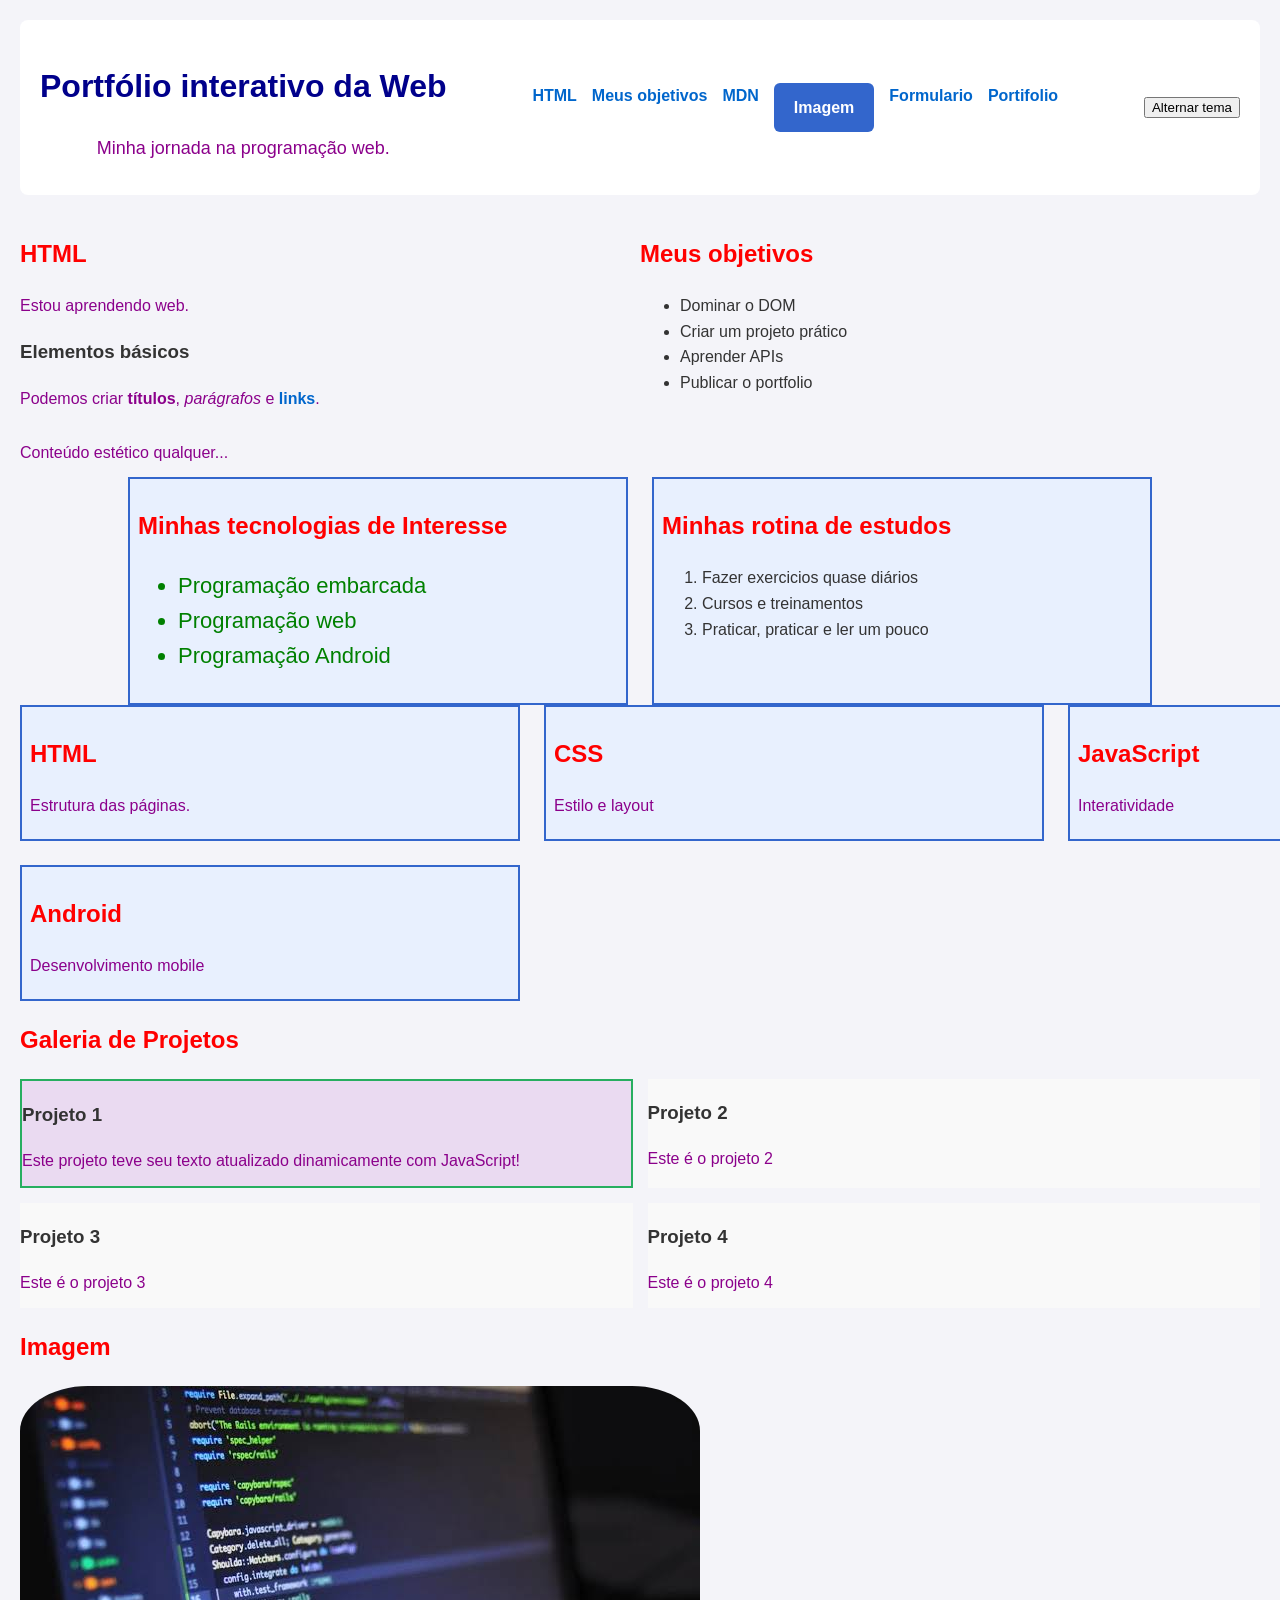
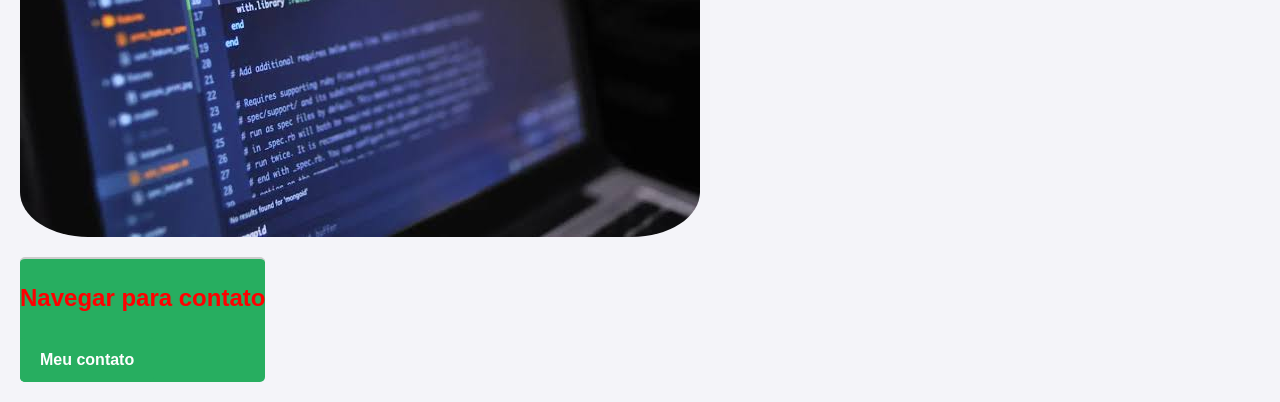
<file: index.html>
<!DOCTYPE html>
<html lang="pt-BR">
    <head>
        <meta charset="UTF-8">
        <title>Meu aprendizado</title>
        <!-- Conecta o HTML ao arquivo CSS -->
        <link rel="stylesheet" href="style.css">
        <meta name="viewport" content="width=device-width, initial-scale=1">
    </head>
    <body>
        <header>
            <!-- Título principal da página -->
             <div>
                <h1>Meu aprendizado de programação</h1>
                <p class="introducao">Minha jornada na programação web.</p>
             </div>
            <!--nav é uma área de navegação com link -->
            <nav>
                <ul>
                <li><a href="#html">HTML</a></li> 
                <li><a href="#objetivos">Meus objetivos</a></li> 
                <li><a href="https://developer.mozilla.org/pt-BR/" target="_blank" rel="noopener noreferrer">MDN</a></li> 
                <li><a href="#imagem" class="botao">Imagem</a></li> 
                <li><a href="formulario.html">Formulario</a></li> 
                <li><a href="portifolio.html">Portifolio</a></li>
                </ul>
            </nav>
            <button id="btn-tema">Alternar tema</button>
        </header>
        <!-- Conteúdo principal -->
        <main>
            <div class="secoes-flex">
                <section id="hmtl">
                    <h2>HTML</h2>
                    <p>Estou aprendendo web.</p>
                    <h3>Elementos básicos</h3>
                    <p>Podemos criar <strong>títulos</strong>, <em>parágrafos </em> e <a href="https://developer.mozilla.org/pt-BR/docs/Web/HTML" target="_blank" rel="noopener noreferrer">links</a>.</p>
                </section>
                <section id="objetivos">
                    <h2>Meus objetivos</h2>
                    <ul id="lista-objetivos"></ul>
                </section>
            </div>
            <!-- Primeira seção -->
            <!-- Exemplo de div usada apenas para criar um container de layout -->
            <div class="card-container">
                <p>Conteúdo estético qualquer...</p>
            </div>
            <!-- Container de cartões -->
            <div class="cartoes">
                <section class="cartao">
                    <h2>Minhas tecnologias de Interesse</h2>
                    <ul class="destaque">
                        <li >Programação embarcada</li>
                        <li>Programação web</li>
                        <li>Programação Android</li>
                    </ul>
                </section>
                <section class="cartao">
                    <h2>Minhas rotina de estudos</h2>
                    <ol>
                        <li>Fazer exercicios quase diários</li>
                        <li>Cursos e treinamentos</li>
                        <li>Praticar, praticar e ler um pouco</li>
                    </ol>
                </section>
            </div>

            <div class="grade">
                <section class="cartao">
                    <h2>HTML</h2>
                    <p>Estrutura das páginas.</p>
                </section>
                <section class="cartao">
                    <h2>CSS</h2>
                    <p>Estilo e layout</p>
                </section>
                <section class="cartao">
                    <h2>JavaScript</h2>
                    <p>Interatividade</p>
                </section>
                <section class="cartao">
                    <h2>Android</h2>
                    <p>Desenvolvimento mobile</p>
                </section>
            </div>

            <section id="galeria">
                <h2>Galeria de Projetos</h2>
                <div class="grid-projetos">
                    <section class="card-projeto">
                        <h3>Projeto 1</h3>
                        <p>Este é o projeto 1</p>
                    </section>
                    <section class="card-projeto">
                        <h3>Projeto 2</h3>
                        <p>Este é o projeto 2</p>
                    </section>
                    <section class="card-projeto">
                        <h3>Projeto 3</h3>
                        <p>Este é o projeto 3</p>
                    </section>
                    <section class="card-projeto">
                        <h3>Projeto 4</h3>
                        <p>Este é o projeto 4</p>
                    </section>
                </div>
            </section>

            <!-- Imagem com descrição alternativa -->
            <h2 id="imagem">Imagem</h2>
            <p><img id="foto-perfil" src="imagens/images.jpeg"
                alt="Codigo fonte"></p>
        </main>
        <!-- Rodapé -->
         <footer id="rodape-principal">
            <h2>Navegar para contato</h2>
            <a href="contato.html">Meu contato</a>
         </footer>
    <!-- É uma boa prática inserir o Javascript ao final do body para garantir que todos os elementos tenham sido carregados -->
    <script src="script.js"></script> 
    </body>
</html>
</file>
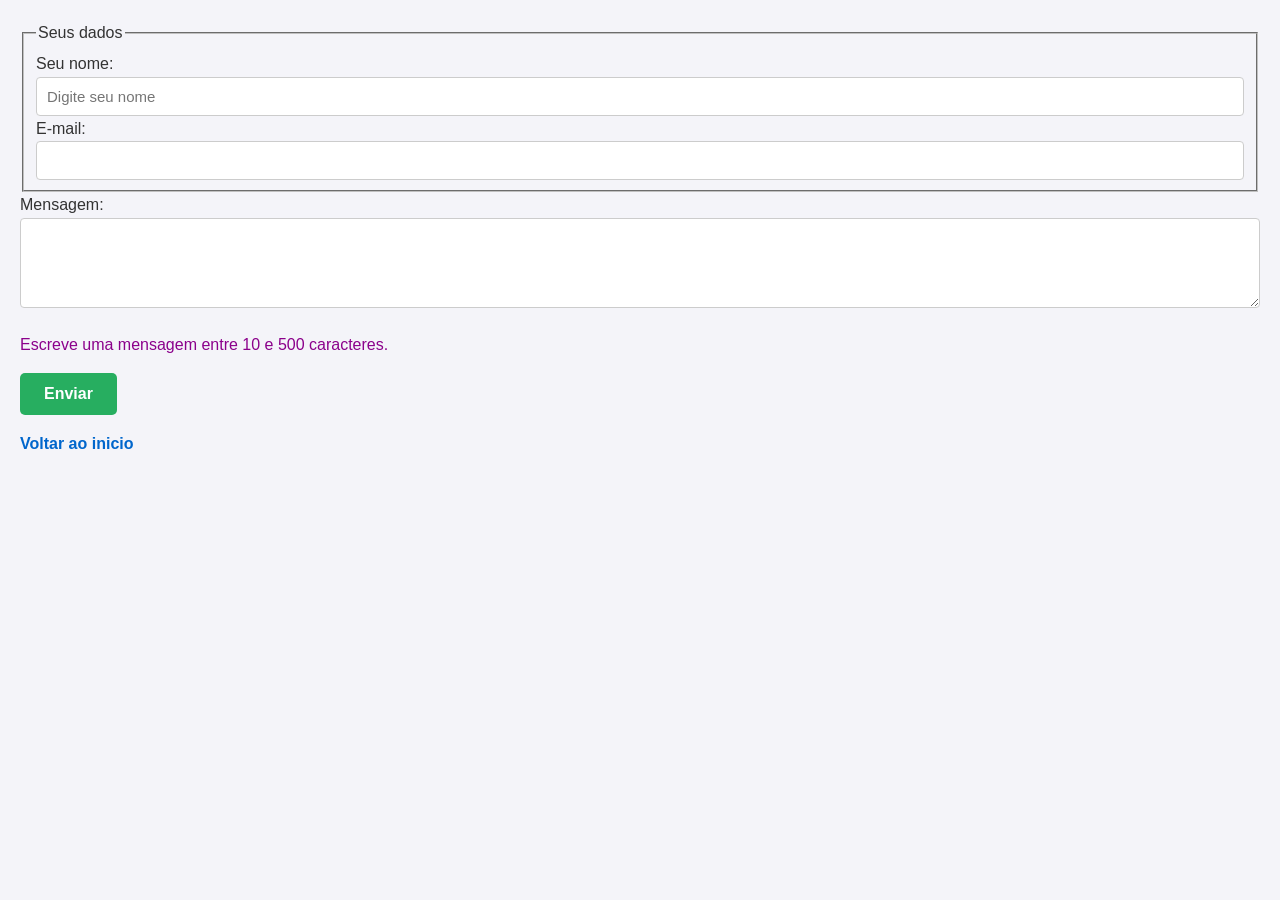
<file: formulario.html>
<!DOCTYPE html>
    <head>
        <meta charset="UTF-8">
        <title>Preencher formulário</title>
        <link rel="stylesheet" href="style.css">
    </head>
    <body>
        <main>
            <section>
                <form actipon="#" method="POST">
                    <fieldset>
                        <legend>Seus dados</legend>
                        <label for="nome">Seu nome:</label>
                        <input type="text" id="nome" name="nome" autocomplet="name" minlength="3" maxlength="60" placeholder="Digite seu nome" required>

                        <label for="email">E-mail:</label>
                        <input type="email" id="email" name="email" autocomplete="email" required>
                    </fieldset>

                    <label for="mensagem">Mensagem:</label>
                    <textarea id="mensagem" name="mensagem" minlength="10" maxlength="500" rows="4" aria-describedby="ajuda-mensagem" required></textarea>

                    <p id="ajuda-mensagem"> Escreve uma mensagem entre 10 e 500 caracteres. </p>
                    <p id="mensagem-resultado"></p>
                    <button class="btn-enviar" type="submit">Enviar</button>
                </form>
            </section>
        </main>
        <footer>
            <p><a href="index.html">Voltar ao inicio</a></p>
        </footer>
        <script src="formulario_script.js"></script>
    </body>
</html>
</file>
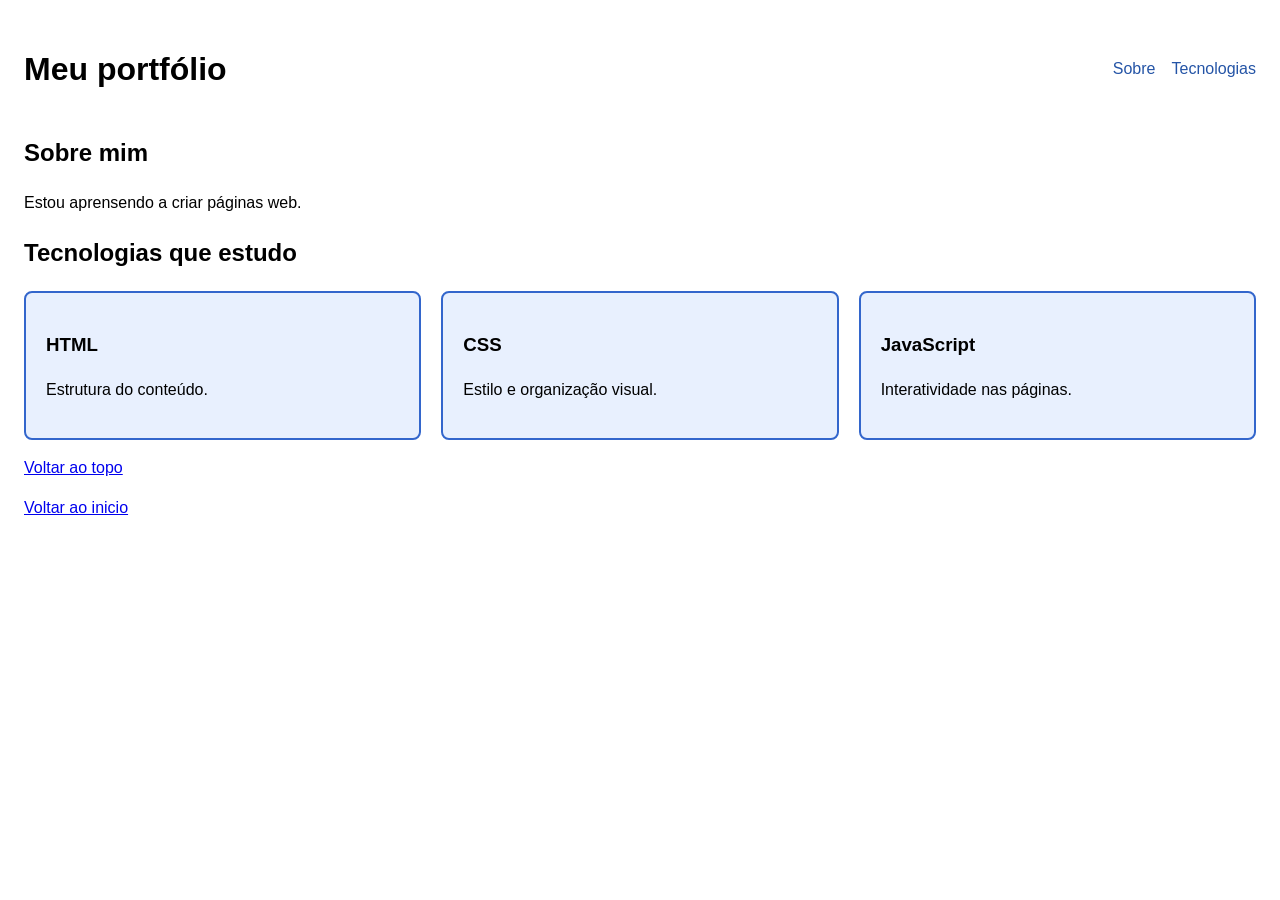
<file: portifolio.html>
<!DOCTYPE html>
<html lang="pt-BR">
    <head>
        <meta charset="UTF-8">
        <meta name="viewport" content="width=device-wdth, initial-scale=1">
        <title>Meu portfólio</title>
        <link rel="stylesheet" href="portifolio.css">
    </head>
    <body>
        <header id="topo" class="cabecalho">
            <h1>Meu portfólio</h1>
            <nav aria-label="Navegação principal">
                <a href="#sobre">Sobre</a>
                <a href="#tecnologias">Tecnologias</a>
            </nav>
        </header>
        <main>
            <section id="sobre">
                <h2>Sobre mim</h2>
                <p>Estou aprensendo a criar páginas web.</p>
            </section>
            <section id="tecnologias">
                <h2>Tecnologias que estudo</h2>
                <div class="grade">
                    <article class="cartao">
                        <h3>HTML</h3>
                        <p>Estrutura do conteúdo.</p>
                    </article>

                    <article class="cartao">
                        <h3>CSS</h3>
                        <p>Estilo e organização visual.</p>
                    </article>

                    <article class="cartao">
                        <h3>JavaScript</h3>
                        <p>Interatividade nas páginas.</p>
                    </article>
                </div>
            </section>
        </main>
        <footer>
            <p><a href="#topo">Voltar ao topo</a></p>
            <p><a href="index.html">Voltar ao inicio</a></p>
        </footer>
    </body>
</html>
</file>
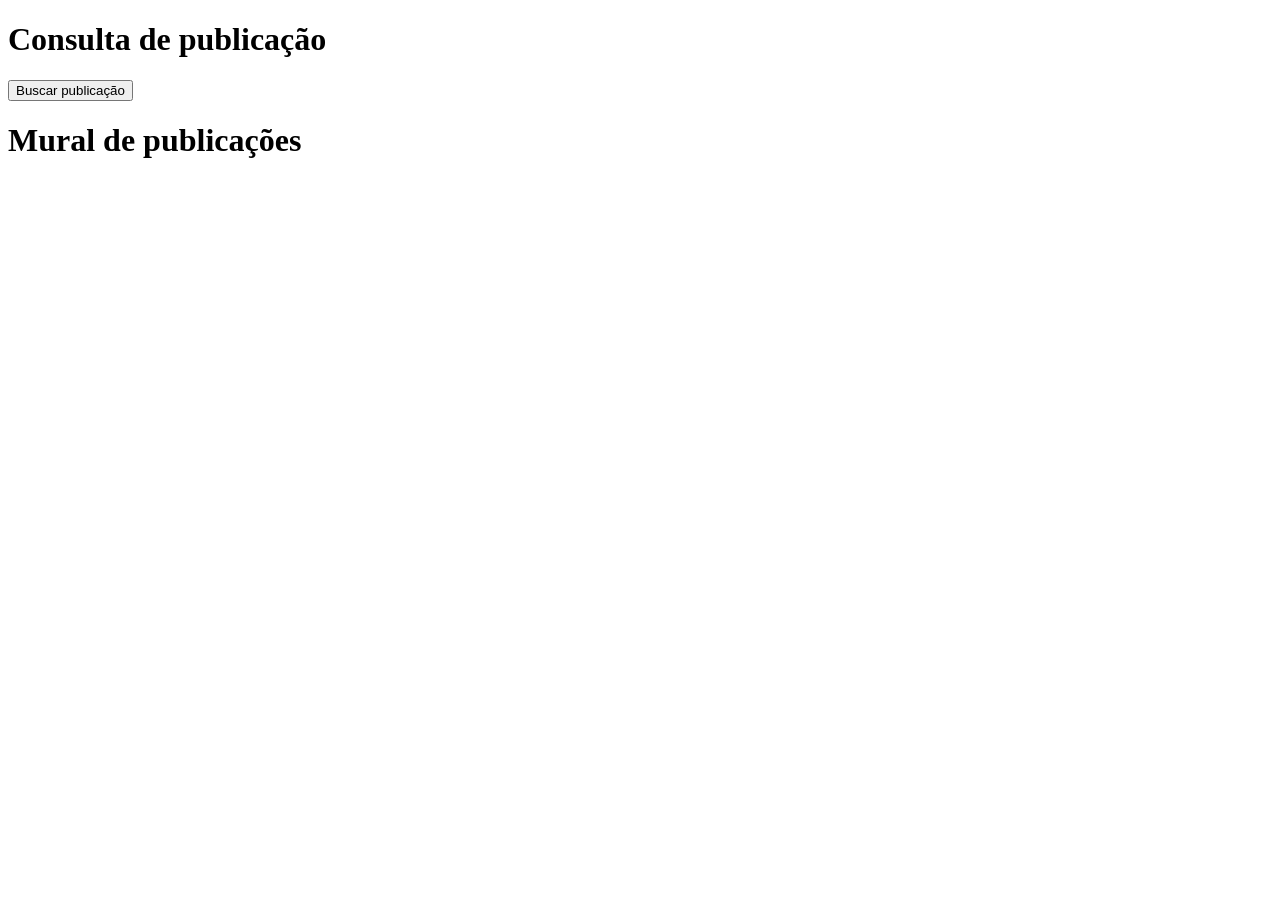
<file: api/api_index.html>
<!DOCTYPE html>
<html lang="pt-BR">
<head>
    <meta charset="UTF-8">
    <title>Teste de API</title>
</head>
<body>
    <h1>Consulta de publicação</h1>
    <button id="buscar">Buscar publicação</button>
    <h1>Mural de publicações</h1>
    <div id="mural"></div>
    <p id="mensagem"></p>
    <script src="api_script.js"></script>
</body>
</html>
</file>
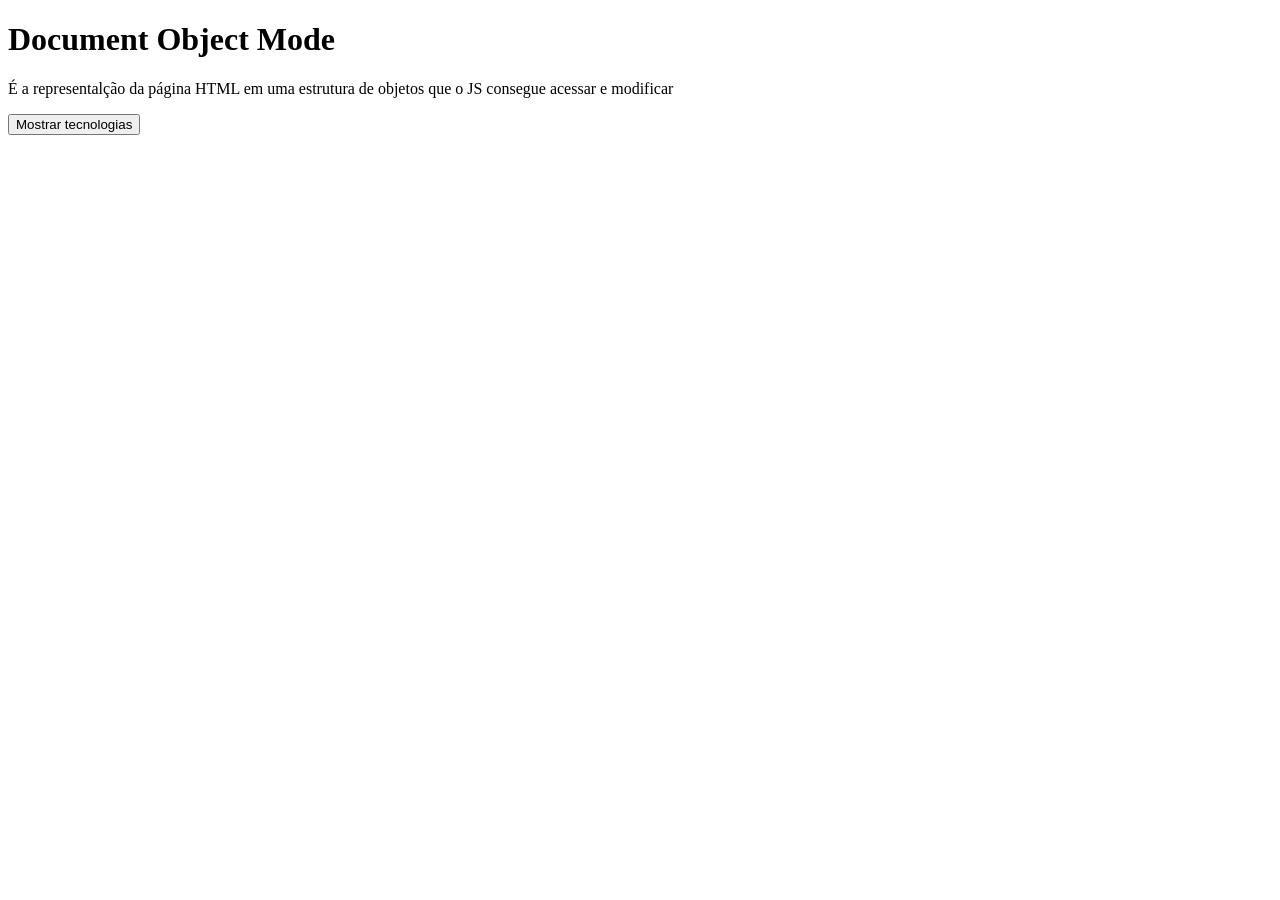
<file: dom/dom_index.html>
<!DOCTYPE html>
<html lang="pt-BR">
<head>
    <meta charset="UTF-8">
    <title>Test de Dom</title>
</head>
<body>
    <h1 id="titulo"></h1>
    <p id="descricao"></p>
    <button id="btn-tecnologias">Mostrar tecnologias</button>
    <ul id="lista-tecnologias" hidden></ul>
    <script src="dom_script.js"></script>
</body>
</html>
</file>
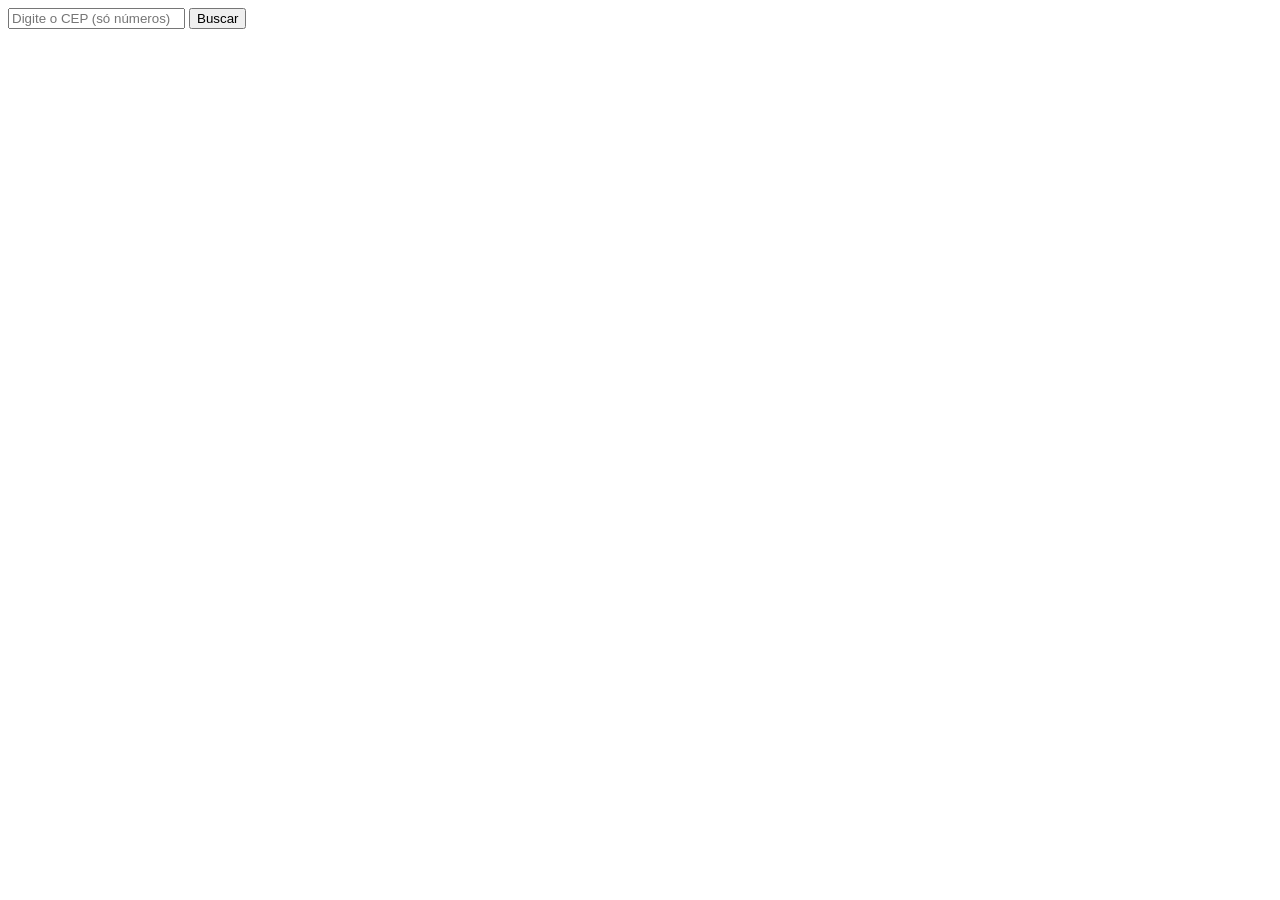
<file: gemini_projetos/buscador_cep/cep.html>
<!DOCTYPE html>
<head>
    <meta charset="UTF-8">
    <title>Buscador de CEP</title>
</head>
<body>
    <input type="text" id="input-cep" placeholder="Digite o CEP (só números)">
    <button id="btn-buscar">Buscar</button>
    <div id="resultado-endereco"></div>
    <script src="cep.js"></script>
</body>
</html>
</file>
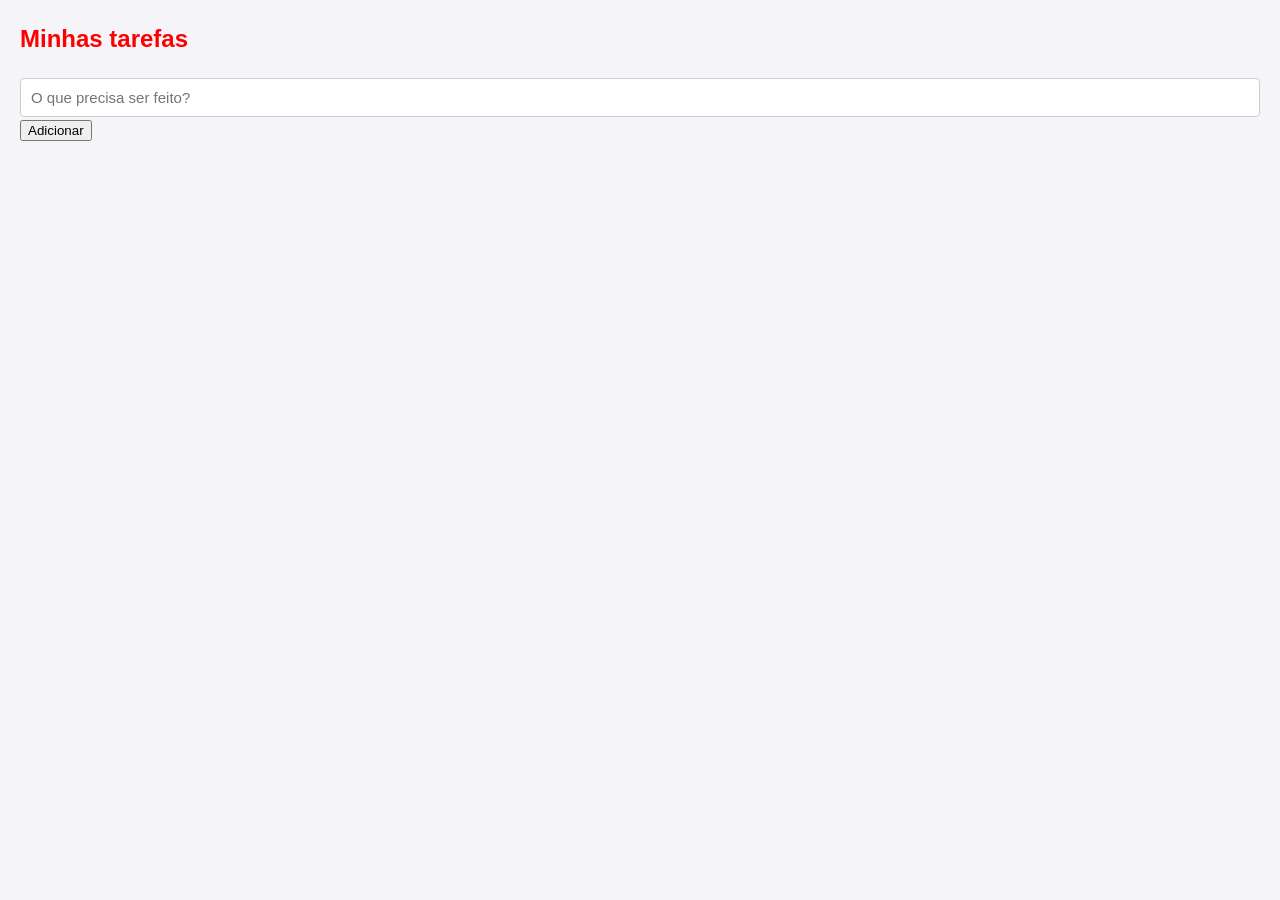
<file: gemini_projetos/to_do_list/tarefas.html>
<!DOCTYPE html>
<head>
    <meta charset="UTF-8">
    <title>Lista de tarefas</title>
    <link rel="stylesheet" href="style.css">
</head>
<body>
    <main>
        <section>
            <h2>Minhas tarefas</h2>
            <form id="form-tarefa">
                <input type="text" id="input-tarefa" placeholder="O que precisa ser feito?" required>
                <button type="submit" id="adicionar-tarefa">Adicionar</button>
            </form>
            <ul id="lista-tarefas"></ul>
        </section>
    </main>
    <script src="tarefas.js"></script>
</body>
</html>
</file>
<file: style.css>
/* Estilo aplicado à página inteira */
* {
    box-sizing: border-box;
}
header {
    display: flex;
    justify-content: space-between; /* Afasta os itens para as extremidades */
    align-items: center;
    background-color: #ffffff;
    padding: 20px;
    margin-bottom: 20px;
    border-radius: 8px;
}
header nav ul {
    display: flex;
    gap: 15px;        /* Espaçamento entre os links */
    list-style: none; /* Remove as bolinhas da lista */
    margin: 0;
    padding: 0;
}
body {
    font-family: Arial, sans-serif;
    background-color: #f4f4f9;
    color: #333333;
    text-align: left;
    margin: 20px;
    line-height: 1.6;
}
/* Seletor por tag */
h1 {
    color: darkblue;
    text-align: center;
}
h2 {
    color: red;
}
p{
    font-size: 16px;
    margin-bottom: 12px;
    color: darkmagenta;
}
/* Seletor por classe */
.introducao {
    text-align: center;
    font-size: 18px;
}
.destaque {
    font-size: 22px;
    color: green;
}
/* Seletor por ID */
#estudos {
    background-color: white;
}
#rodape-principal {
    border-top: 2px solid #ccc;
    display: inline-block;
    background-color: #27ae60;
    color: #ffffff;
    padding: 10px 20 px;
    border-radius: 5px;
}
#rodape-principal a {
    display: inline-block;
    background-color: #27ae60;
    color: #ffffff;
    padding: 10px 20px;
    border-radius: 5px;
    text-decoration: none;
}
#rodape-principal:hover {
    background-color: #1e8449;
}
#foto-perfil {
    border-radius: 10%;
}
/*Estilo dos cartões */
.cartoes {
    display: flex;      /* Ativa o Flexbox */
    gap: 24px;          /* Espaço entre cartões */
    flex-wrap: wrap;    /* Permite novas linhas */
    justify-content: center;
}
.grade {
    display: grid;
    grid-template-columns: repeat(3, 1fr); /* Cria três colunas de mesma largura */
    gap: 24px; /* Espaço entre linhas e colunas */
}
.cartao {
    background-color: #e8f0fe;
    padding: 8px;
    border: 2px solid #3366cc;
    max-width: 500px;
    width: 500px;
}
/*Estilização padrão de links*/
a {
    color: #0066cc;
    text-decoration: none; /* Remove o sublinhado padrão */
    font-weight: bold;
}
/*Estado quando o mouse passa por cima do link*/
a:hover {
    color: #004499;
    text-decoration: underline;
}
.secoes-flex {
    display: flex;
    gap: 20 px;
    flex-wrap: wrap;
}
.secoes-flex section {
    flex: 1;
    min-width: 250px;
}
.grid-projetos {
    display: grid;
    grid-template-columns: repeat(2 , 1fr);
    gap: 15px;
}
.card-projeto {
    background-color: #f9f9f9;
}
.botao {
    display: inline-block;
    padding: 12px 20px;
    background-color: #3366cc;
    color: white;
    text-decoration: none;
    border-radius: 6px;
    transition: background-color 0.2s; /* Suaviza a mudança visual */
}
.botao:hover { /* Quando o mouse passa sobre o botão*/
    background-color: #1d408c;
    color: white
}
.bota:focus-visible { /* Quando recebe foco, por exemplo, pelo teclado */
    outline: 3px solid orange;
    outline-offset: 4px;
}
.botao:active { /* Equanto está sendo pressionado */
    background-color: #142d61;
}
/* Tablets e telas médias */
@media(max-width: 800px) {
    .grade {
        grid-template-columns: repeat(2, 1fr);
    }
    .grid-projetos {
        grid-template-columns: repeat(2, 1fr);
    }   
}
/* Celulares */
@media(max-width: 500px) {
    .grade {
        grid-template-columns: 1fr;
    }
    .grid-projetos {
        grid-template-columns: 1fr;
    }
}
/* Estilo base do campo */
input[type="text"], input[type="email"], textarea {
    width: 100%;
    padding: 10px;
    border: 1px solid #ccc;
    border-radius: 4px;
    font-size: 15px;
    font-family: inherit;
    transition: border-color 0.3s, box-shadow 0.3s;
}
/*Destaque quando o campo está ativo/focado */
input[type="text"]:focus,
input[type="email"]:focus,
textarea:focus {
    border-color: #0066cc;
    outline: none;
    box-shadow: 0 0 5px rgba(0, 102, 204, 0.3);
}
/* Botão de Envio */
.btn-enviar {
    display: inline-block;
    background-color: #27ae60;
    color: #ffffff;
    border: none;
    padding: 12px 24px;
    font-size: 16px;
    font-weight: bold;
    border-radius: 5px;
    cursor: pointer;
    transition: background-color 0.3s;
}

.btn-enviar:hover {
    background-color: #1e8449;
}

.card-destaque {
    border: 2px solid #27ae60;
    background-color: #eadaf1;
}

body.mode-escuro {
    background-color: #1a1a1a;
    color: #ffffff;
}

body.modo-escuro section {
    background-color: #2a2a2a;
    border-color: #444444;
    color: #ffffff;
}

body.modo-escuro h2, body.modo-escuro h3 {
    color: #4caf50;
}
</file>
<file: portifolio.css>
/* Facilita o cálculo das dimensões */
* {
    box-sizing: border-box;
}

body {
    margin: 0;
    padding: 24px;
    font-family: Arial, sans-serif;
    line-height: 1.5;
}

.cabecalho {
    display: flex;
    justify-content: space-between;
    align-items: center;
    flex-wrap: wrap;
    gap: 16px;
}

nav {
    display: flex;
    gap: 16px;
}

nav a {
    color: #2454a6;
    text-decoration: none;
}

/* Interação visual e acessibilidade */
nav a:hover {
    text-decoration: underline;
}

nav a:focus-visible {
    outline: 3px solid orange;
    outline-offset: 4px;
}

.grade {
    display: grid;
    grid-template-columns: repeat(3, 1fr);
    gap: 20px;
}

.cartao {
    padding: 20px;
    border: 2px solid #3366cc;
    border-radius: 8px;
    background-color: #e8f0fe;
}

/* Tablet */
@media (max-width: 800px) {
    .grade {
        grid-template-columns: repeat(2, 1fr);
    }
}

/* Celular */
@media (max-width: 500px) {
    .grade {
        grid-template-columns: 1fr;
    }

    body {
        padding: 16px;
    }
}
</file>
<file: gemini_projetos/to_do_list/style.css>
/* Estilo aplicado à página inteira */
* {
    box-sizing: border-box;
}
header {
    display: flex;
    justify-content: space-between; /* Afasta os itens para as extremidades */
    align-items: center;
    background-color: #ffffff;
    padding: 20px;
    margin-bottom: 20px;
    border-radius: 8px;
}
header nav ul {
    display: flex;
    gap: 15px;        /* Espaçamento entre os links */
    list-style: none; /* Remove as bolinhas da lista */
    margin: 0;
    padding: 0;
}
body {
    font-family: Arial, sans-serif;
    background-color: #f4f4f9;
    color: #333333;
    text-align: left;
    margin: 20px;
    line-height: 1.6;
}
/* Seletor por tag */
h1 {
    color: darkblue;
    text-align: center;
}
h2 {
    color: red;
}
p{
    font-size: 16px;
    margin-bottom: 12px;
    color: darkmagenta;
}
/* Seletor por classe */
.introducao {
    text-align: center;
    font-size: 18px;
}
.destaque {
    font-size: 22px;
    color: green;
}
/* Seletor por ID */
#estudos {
    background-color: white;
}
#rodape-principal {
    border-top: 2px solid #ccc;
    display: inline-block;
    background-color: #27ae60;
    color: #ffffff;
    padding: 10px 20 px;
    border-radius: 5px;
}
#rodape-principal a {
    display: inline-block;
    background-color: #27ae60;
    color: #ffffff;
    padding: 10px 20px;
    border-radius: 5px;
    text-decoration: none;
}
#rodape-principal:hover {
    background-color: #1e8449;
}
#foto-perfil {
    border-radius: 10%;
}
/*Estilo dos cartões */
.cartoes {
    display: flex;      /* Ativa o Flexbox */
    gap: 24px;          /* Espaço entre cartões */
    flex-wrap: wrap;    /* Permite novas linhas */
    justify-content: center;
}
.grade {
    display: grid;
    grid-template-columns: repeat(3, 1fr); /* Cria três colunas de mesma largura */
    gap: 24px; /* Espaço entre linhas e colunas */
}
.cartao {
    background-color: #e8f0fe;
    padding: 8px;
    border: 2px solid #3366cc;
    max-width: 500px;
    width: 500px;
}
/*Estilização padrão de links*/
a {
    color: #0066cc;
    text-decoration: none; /* Remove o sublinhado padrão */
    font-weight: bold;
}
/*Estado quando o mouse passa por cima do link*/
a:hover {
    color: #004499;
    text-decoration: underline;
}
.secoes-flex {
    display: flex;
    gap: 20 px;
    flex-wrap: wrap;
}
.secoes-flex section {
    flex: 1;
    min-width: 250px;
}
.grid-projetos {
    display: grid;
    grid-template-columns: repeat(2 , 1fr);
    gap: 15px;
}
.card-projeto {
    background-color: #f9f9f9;
}
.botao {
    display: inline-block;
    padding: 12px 20px;
    background-color: #3366cc;
    color: white;
    text-decoration: none;
    border-radius: 6px;
    transition: background-color 0.2s; /* Suaviza a mudança visual */
}
.botao:hover { /* Quando o mouse passa sobre o botão*/
    background-color: #1d408c;
    color: white
}
.bota:focus-visible { /* Quando recebe foco, por exemplo, pelo teclado */
    outline: 3px solid orange;
    outline-offset: 4px;
}
.botao:active { /* Equanto está sendo pressionado */
    background-color: #142d61;
}
/* Tablets e telas médias */
@media(max-width: 800px) {
    .grade {
        grid-template-columns: repeat(2, 1fr);
    }
    .grid-projetos {
        grid-template-columns: repeat(2, 1fr);
    }   
}
/* Celulares */
@media(max-width: 500px) {
    .grade {
        grid-template-columns: 1fr;
    }
    .grid-projetos {
        grid-template-columns: 1fr;
    }
}
/* Estilo base do campo */
input[type="text"], input[type="email"], textarea {
    width: 100%;
    padding: 10px;
    border: 1px solid #ccc;
    border-radius: 4px;
    font-size: 15px;
    font-family: inherit;
    transition: border-color 0.3s, box-shadow 0.3s;
}
/*Destaque quando o campo está ativo/focado */
input[type="text"]:focus,
input[type="email"]:focus,
textarea:focus {
    border-color: #0066cc;
    outline: none;
    box-shadow: 0 0 5px rgba(0, 102, 204, 0.3);
}
/* Botão de Envio */
.btn-enviar {
    display: inline-block;
    background-color: #27ae60;
    color: #ffffff;
    border: none;
    padding: 12px 24px;
    font-size: 16px;
    font-weight: bold;
    border-radius: 5px;
    cursor: pointer;
    transition: background-color 0.3s;
}

.btn-enviar:hover {
    background-color: #1e8449;
}

.card-destaque {
    border: 2px solid #27ae60;
    background-color: #eadaf1;
}

body.mode-escuro {
    background-color: #1a1a1a;
    color: #ffffff;
}

body.modo-escuro section {
    background-color: #2a2a2a;
    border-color: #444444;
    color: #ffffff;
}

body.modo-escuro h2, body.modo-escuro h3 {
    color: #4caf50;
}

/* Coloca o texto da tarefa e o botão excluir na mesma linha */
.tarefa-item {
    display: flex;
    justify-content: space-between;
    align-items: center;
    background-color: #ffffff;
    padding: 10px;
    margin-bottom: 8px;
    border: 1px solid #dddddd;
    border-radius: 4px;
    cursor: pointer; /* Muda o mouse para uma mãozinha indicando que é clicável */
}

/* Classe que o JS vai adicionar/remover ao clicar na tarefa */
.tarefa-concluida {
    text-decoration: line-through;
    color: #888888;
    background-color: #f9f9f9;
}

/* Estilo do botão de exclusão gerado pelo JS */
.tarefa-item button {
    background-color: #e74c3c;
    color: white;
    border: none;
    padding: 5px 10px;
    border-radius: 4px;
    cursor: pointer;
}
</file>
